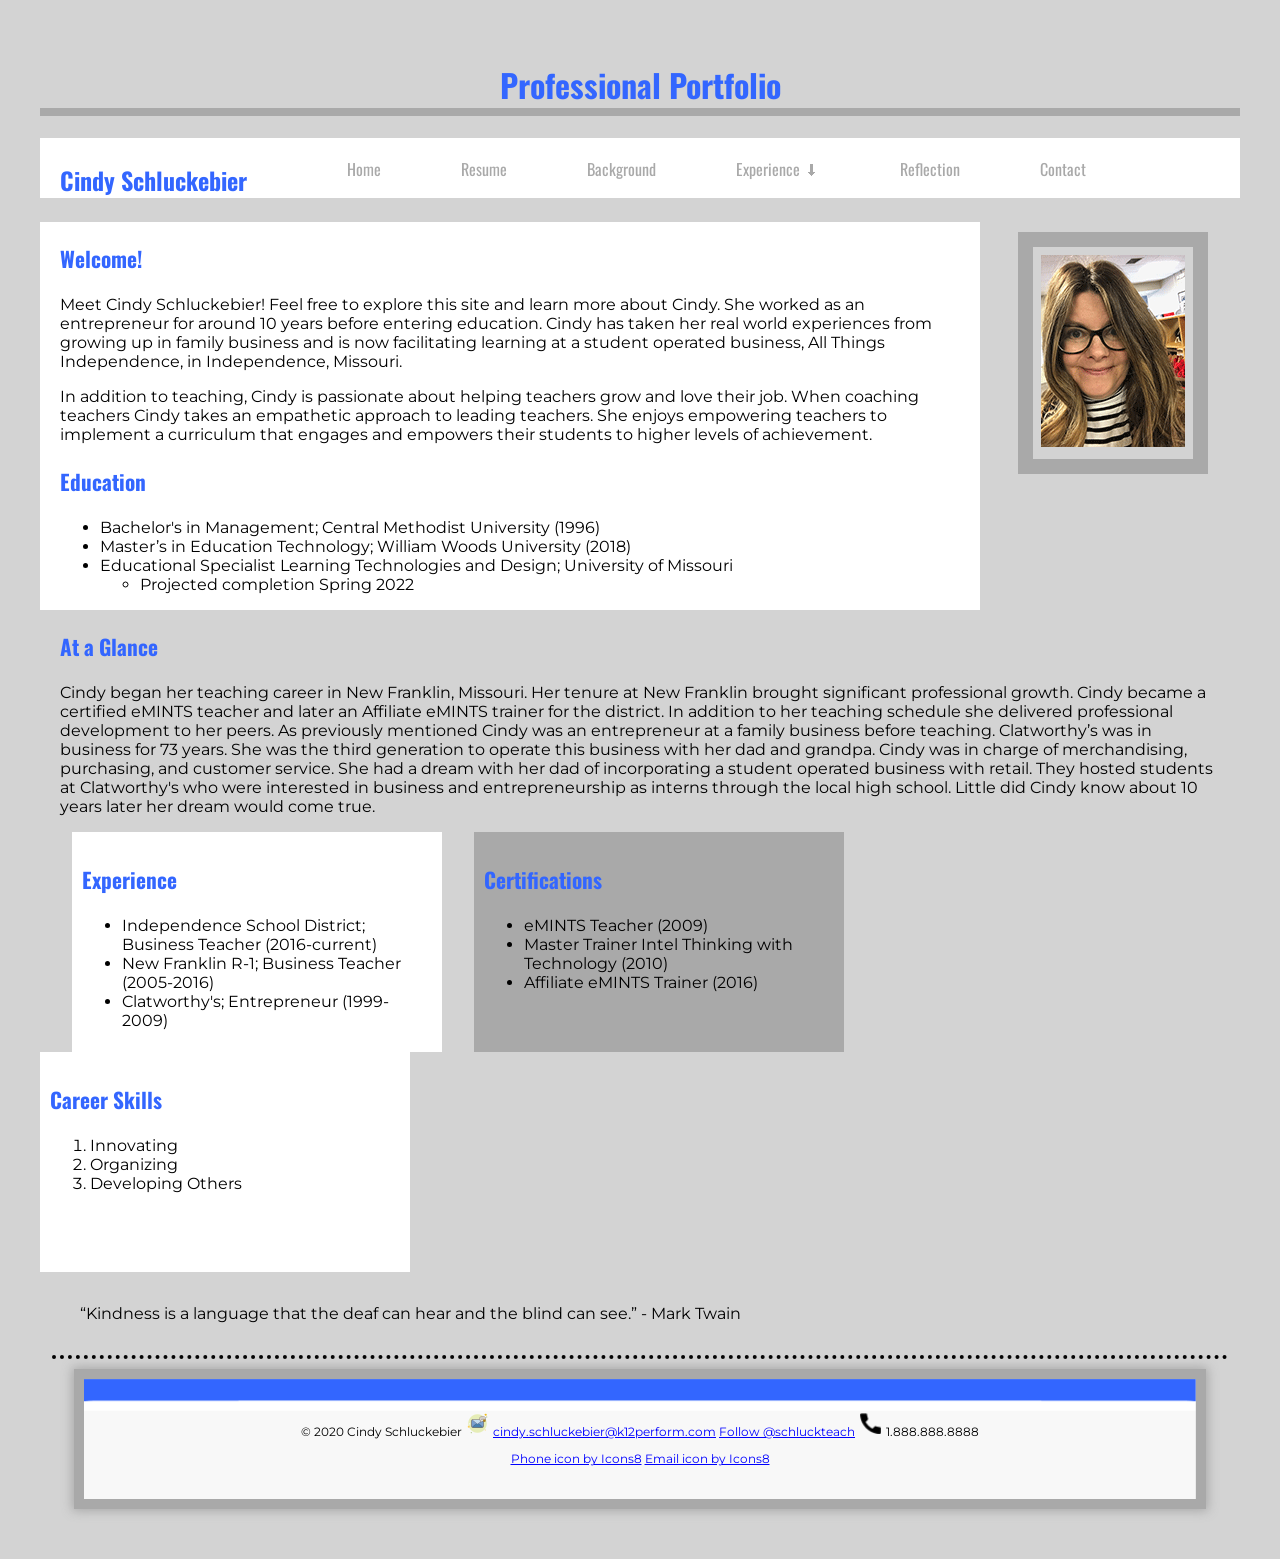
<file: islt_7310/index.html>
<!DOCTYPE html>
<html lang="en-US">
<!--
    Title: Home Page
    Use: Introduce user to myself
    Author: Cindy Schluckebier
    Developed: April 15, 2020
    Tested: May 11, 2020; Passed on Firefox and Chrome
-->
<head>
    <title>Home Page</title>
    <meta charset="utf-8">
    <meta name="viewport" content="width=device-width, initial-scale=1">
    <link rel="stylesheet" href="style.css">
    <link rel="stylesheet" href="nav.css">
    <link rel="shortcut icon" type="image/x-icon" href="favicon.ico">
    <link href="https://fonts.googleapis.com/css2?family=Oswald:wght@700&display=swap" rel="stylesheet">
    <link href="https://fonts.googleapis.com/css2?family=Montserrat&display=swap" rel="stylesheet">
    
    
</head>
<body>
    <header>
        <h1>Professional Portfolio</h1>
    </header>
    
    <nav class="nav">
    <p class="cindy">Cindy Schluckebier</p>
    <label for="toggle">&#9776;</label>
    <input type="checkbox" id="toggle"/>
    <ul id="menu">
        <li><a href="index.html">Home</a></li>
        <li><a href="resume.html">Resume</a></li>
        <li><a href="background.html">Background</a></li>
        <li><a href="experience.html">Experience &#129067;</a>
            <ul class="goals"> 
            <li><a href="experience.html#Clat">Clatworthy's</a></li>
            <li><a href="experience.html#nf">New Franklin</a></li>
            <li><a href="experience.html#ati">Independence</a></li>
            </ul>
        </li>
        <li><a href="reflection.html">Reflection</a></li>
        <li><a href="contact.html">Contact</a></li>
    </ul>
    </nav>
    
    <main>
    
    <aside id="imageschluck">                  
            <img src="images/schluckebier.jpg" alt="Cindy Schluckebier">
    </aside>
    
    <section id="welcome">                         
        <h3>Welcome!</h3>
        <p>Meet Cindy Schluckebier! Feel free to explore this site and learn more about Cindy. She worked as an entrepreneur for around 10 years before entering education. Cindy has taken her real world experiences from growing up in family business and is now facilitating learning at a student operated business, All Things Independence, in Independence, Missouri.</p> 
        <p>In addition to teaching, Cindy is passionate about helping teachers grow and love their job. When coaching teachers Cindy takes an empathetic approach to leading teachers. She enjoys empowering teachers to implement a curriculum that engages and empowers their students to higher levels of achievement.</p>
        
        <h3>Education</h3>
        <ul class="Teacher">
            <li>Bachelor's in Management; Central Methodist University (1996)</li>
            <li>Master’s in Education Technology; William Woods University (2018)</li>
            <li>Educational Specialist Learning Technologies and Design; University of Missouri
            <ul>
                <li>Projected completion Spring 2022</li>
                </ul>
            </li>
        </ul>
        </section>
        <section id="glance">  
        <h3>At a Glance</h3>
        <p>Cindy began her teaching career in New Franklin, Missouri. Her tenure at New Franklin brought significant professional growth. Cindy became a certified eMINTS teacher and later an Affiliate eMINTS trainer for the district. In addition to her teaching schedule she delivered professional development to her peers. As previously mentioned Cindy was an entrepreneur at a family business before teaching. Clatworthy’s was in business for 73 years. She was the third generation to operate this business with her dad and grandpa. Cindy was in charge of merchandising, purchasing, and customer service. She had a dream with her dad of incorporating a student operated business with retail. They hosted students at Clatworthy's who were interested in business and entrepreneurship as interns through the local high school. Little did Cindy know about 10 years later her dream would come true.</p>
        </section>
        <aside id="column1">
        <h3>Experience</h3>
        <ul class="Teacher">
            <li>Independence School District; Business Teacher (2016-current)</li>
            <li>New Franklin R-1; Business Teacher (2005-2016)</li>
            <li>Clatworthy's; Entrepreneur (1999-2009)</li>
        </ul>
            </aside>
        <aside id="Certs">
        <h3>Certifications</h3>
        <ul class="Teacher">
            <li>eMINTS Teacher (2009)</li>
            <li>Master Trainer Intel Thinking with Technology (2010)</li>
            <li>Affiliate eMINTS Trainer (2016)</li>  
        </ul>
            </aside>
        <aside id="column3">
        <h3>Career Skills</h3>
        <ol class="Teacher">
            <li>Innovating</li>
            <li>Organizing</li>
            <li>Developing Others</li>
        </ol>
            </aside>
        
        
      <blockquote> &ldquo;Kindness is a language that the deaf can hear and the blind can see.&rdquo; - Mark Twain
        </blockquote>
    </main>
   <footer>
        <section class="box">
        <p>
        &copy; 2020 Cindy Schluckebier
   
        <img src="images/email.png" alt="email" class="email">
        <img src="images/email.png" alt="email" class="emailbig">
        <a href="mailto:cindy.schluckebier@k12perform.com">cindy.schluckebier@k12perform.com</a>
    
        <a href="https://twitter.com/schluckteach?ref_src=twsrc%5Etfw" class="twitter-follow-button" data-show-count="false">Follow @schluckteach</a><script async src="https://platform.twitter.com/widgets.js">
        </script>
            
        <img src="images/phone.png" alt="phone" class="phone">
        <img src="images/phone.png" alt="phone" class="phonebig">
        1.888.888.8888
            </p>

        <p><a href="https://icons8.com/icon/5402/phone">Phone icon by Icons8</a>
        <a href="https://icons8.com/icon/43999/email">Email icon by Icons8</a></p>
        </section>
    </footer>
</body>


</html>
</file>
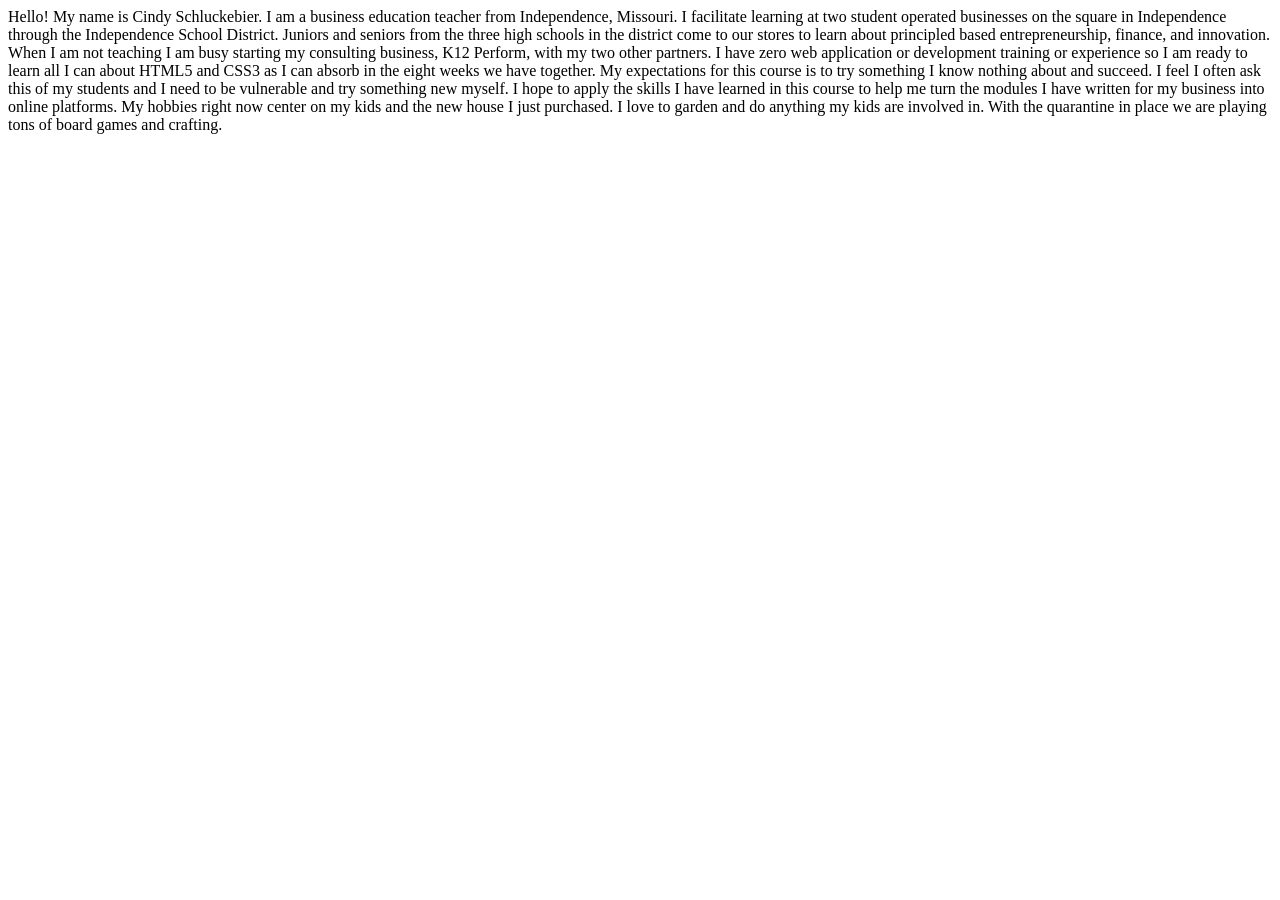
<file: intoHTML_Schluckebier.html>
<!DOCTYPE html>
<html lang="en-US">
<head>
    <meta charset="utf-8">
    <title>Welcome to Cindy Schluckebier's Website</title>
</head>
<body>
Hello! My name is Cindy Schluckebier. I am a business education teacher from Independence, Missouri. I facilitate learning at two student operated businesses on the square in Independence through the Independence School District. Juniors and seniors from the three high schools in the district come to our stores to learn about principled based entrepreneurship, finance, and innovation.  When I am not teaching I am busy starting my consulting business, K12 Perform, with my two other partners. I have zero web application or development training or experience so I am ready to learn all I can about HTML5 and CSS3 as I can absorb in the eight weeks we have together. My expectations for this course is to try something I know nothing about and succeed. I feel I often ask this of my students and I need to be vulnerable and try something new myself.  I hope to apply the skills I have learned in this course to help me turn the modules I have written for my business into online platforms. My hobbies right now center on my kids and the new house I just purchased. I love to garden and do anything my kids are involved in.  With the quarantine in place we are playing tons of board games and crafting.
</body>
</html>
</file>
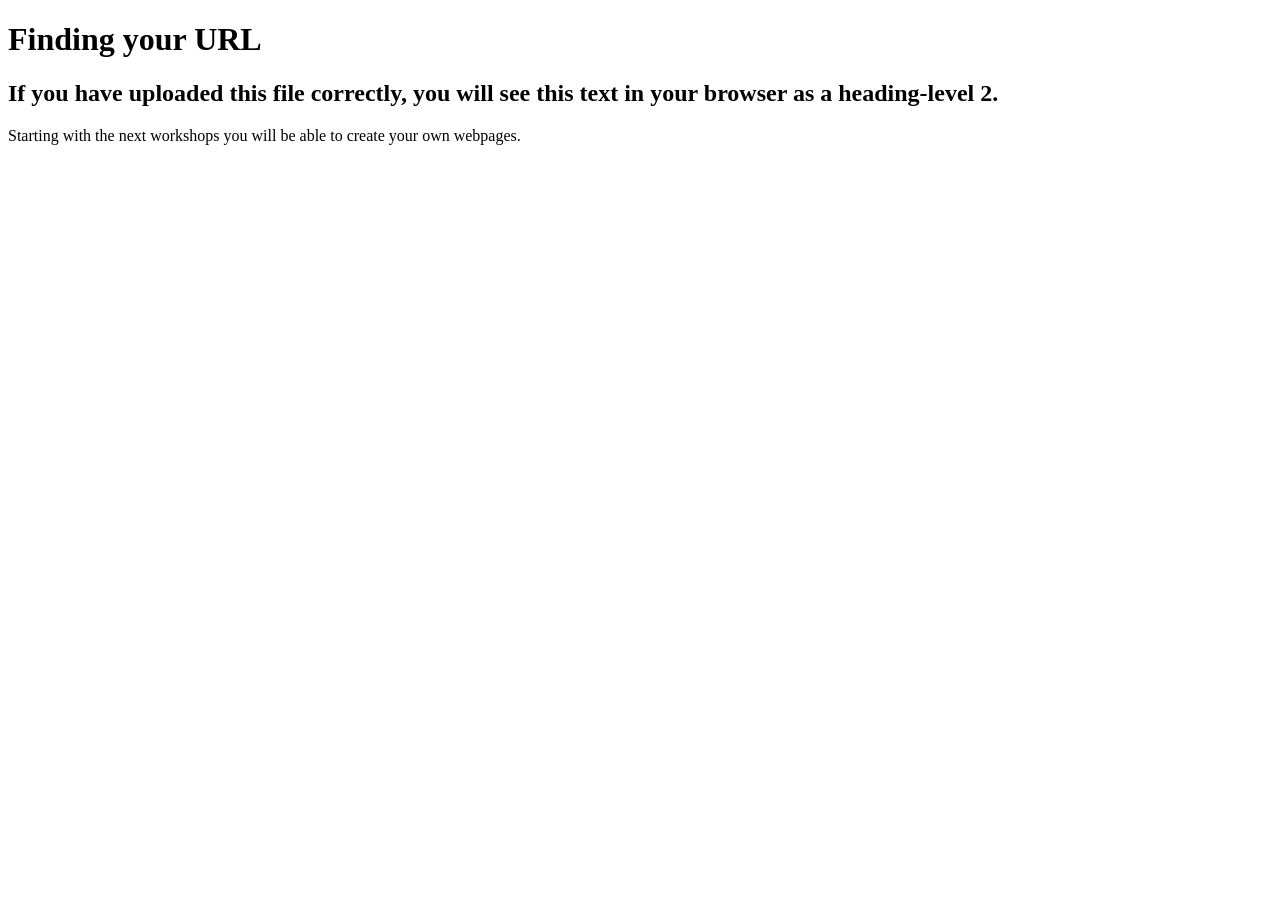
<file: test.html>
<!DOCTYPE html>
<html>
    
    <head>
        <meta charset="utf-8">
       <title>Finding Your URL</title>
        <meta name="description" content="Finding your URL in GitHub">
    </head>
    <body>
        
        <h1>Finding your URL</h1>
        <h2>If you have uploaded this file correctly, you will see this text in your browser as a heading-level 2.</h2>
        
        <p>
            Starting with the next workshops you will be able to create your own webpages.
        </p>
        
    
    </body>
</html>
</file>
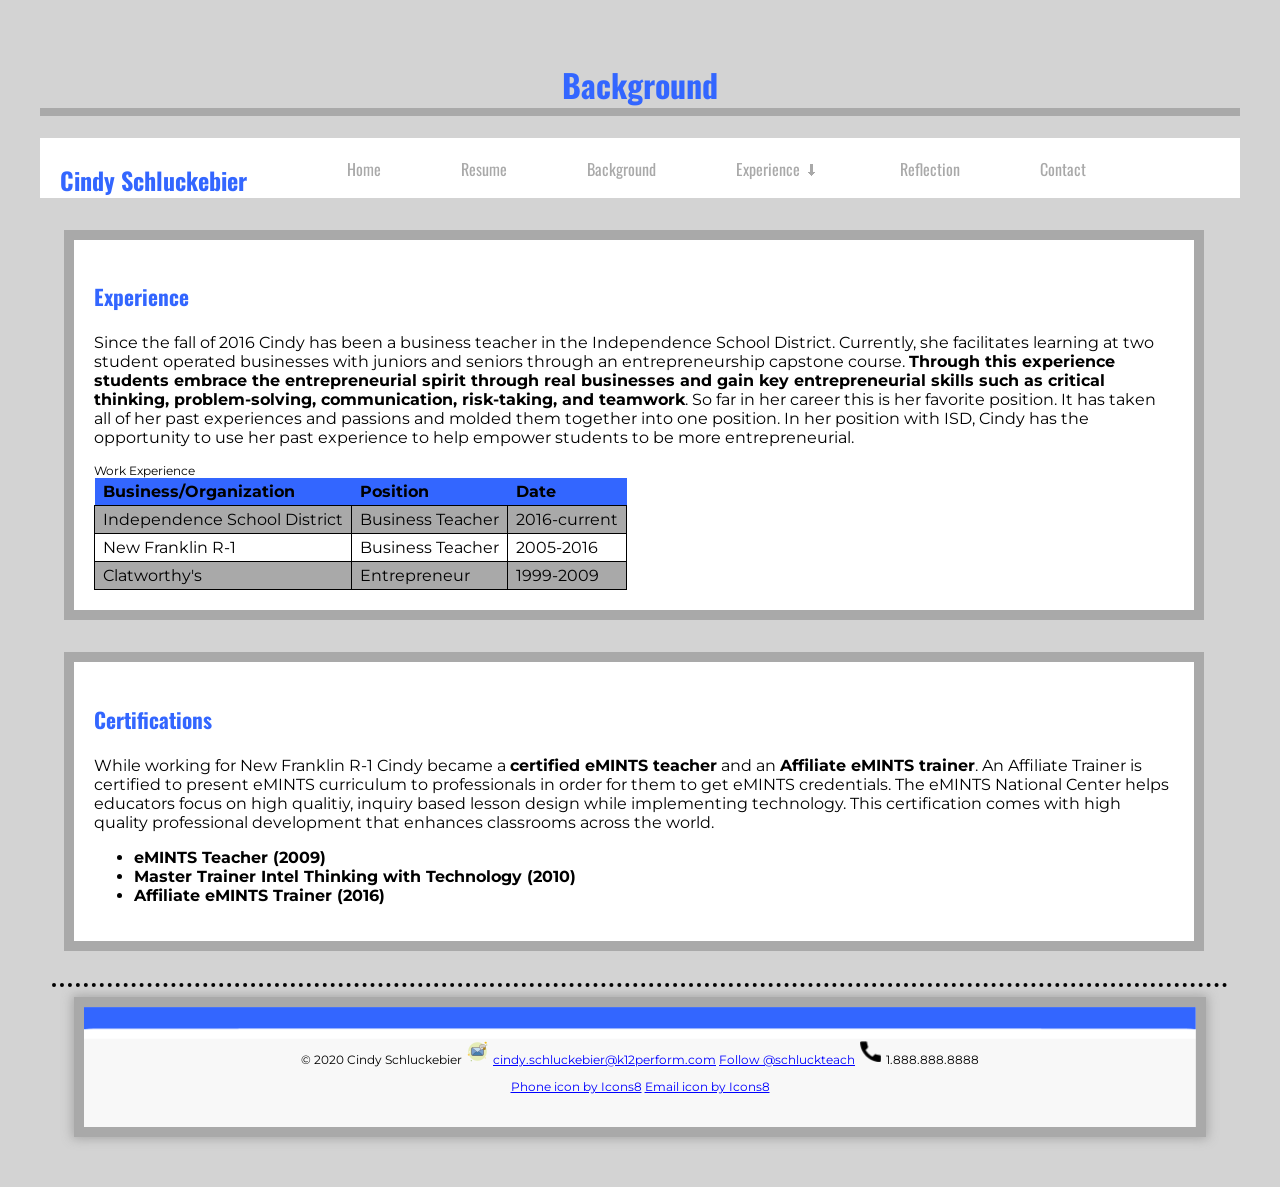
<file: islt_7310/background.html>
<!DOCTYPE html>
<html lang="en-US">
 <!--
    Title: Background Page
    Use: Explain background and experience to user
    Author: Cindy Schluckebier
    Developed: April 15, 2020
    Tested: May 11, 2020; Passed on Firefox and Chrome
-->  
<head>
    <title>Background</title>
    <meta charset="utf-8">
    <meta name="viewport" content="width=device-width, initial-scale=1">
    <link rel="stylesheet" href="style.css">
    <link rel="stylesheet" href="nav.css">
    <link rel="shortcut icon" type="image/x-icon" href="favicon.ico">
    <link href="https://fonts.googleapis.com/css2?family=Oswald:wght@700&display=swap" rel="stylesheet">
    <link href="https://fonts.googleapis.com/css2?family=Montserrat&display=swap" rel="stylesheet">
     
</head>
<body>
    <header>
    <h1>Background</h1>
    </header>
   <nav class="nav">
    <p class="cindy">Cindy Schluckebier</p>
    <label for="toggle">&#9776;</label>
    <input type="checkbox" id="toggle"/>
    <ul id="menu">
        <li><a href="index.html">Home</a></li>
        <li><a href="resume.html">Resume</a></li>
        <li><a href="background.html">Background</a></li>
        <li><a href="experience.html">Experience &#129067;</a>
            <ul class="goals"> 
            <li><a href="experience.html#Clat">Clatworthy's</a></li>
            <li><a href="experience.html#nf">New Franklin</a></li>
            <li><a href="experience.html#ati">Independence</a></li>
            </ul>
        </li>
        <li><a href="reflection.html">Reflection</a></li>
        <li><a href="contact.html">Contact</a></li>
    </ul>
    </nav>
    <main>
    <div ID="Experience">
    <h3>Experience</h3>
    <p>Since the fall of 2016 Cindy has been a business teacher in the Independence School District. Currently, she facilitates learning at two student operated businesses with juniors and seniors through an entrepreneurship capstone course. <strong>Through this experience students embrace the entrepreneurial spirit through real businesses and gain key entrepreneurial skills such as critical thinking, problem-solving, communication, risk-taking, and teamwork</strong>. So far in her career this is her favorite position. It has taken all of her past experiences and passions and molded them together into one position. In her position with ISD, Cindy has the opportunity to use her past experience to help empower students to be more entrepreneurial.</p>
    
    <div id=mobileTable>    
    <table>
        <caption> Work Experience</caption>
        <thead>
        <tr>
            <th id="hdr_Business" scope="col">Business/Organization</th>
            <th id="hdr_Position" scope="col">Position</th>
            <th id="hdr_Date" scope="col">Date</th>
        </tr>
        </thead>
        <tbody>
        <tr>
        <td headers="hdr_Business">Independence School District</td>
        <td headers="hdr_Position">Business Teacher</td>
        <td headers="hdr_Date">2016-current</td>
        </tr>
        
        <tr>
        <td headers="hdr_Business">New Franklin R-1 </td>
        <td headers="hdr_Position">Business Teacher</td>
        <td headers="hdr_Date">2005-2016</td>
        </tr>
        
        <tr>
        <td headers="hdr_Business">Clatworthy's</td>
        <td headers="hdr_Position">Entrepreneur</td>
        <td headers="hdr_Date">1999-2009</td>
        </tr>
        </tbody>
        
   </table>
    </div>
    </div>
    <div ID="Certifications">
    <h3>Certifications</h3>
    <p>While working for New Franklin R-1 Cindy became a <strong>certified eMINTS teacher</strong> and an <strong>Affiliate eMINTS trainer</strong>. An Affiliate Trainer is certified to present eMINTS curriculum to professionals in order for them to get eMINTS credentials. The eMINTS National Center helps educators focus on high qualitiy, inquiry based lesson design while implementing technology. This certification comes with high quality professional development that enhances classrooms across the world.</p>
    <ul class="eMINTS">
        <li style="font-weight: bold;">eMINTS Teacher (2009)</li>
        <li style="font-weight: bold;">Master Trainer Intel Thinking with Technology (2010)</li>
        <li style="font-weight: bold;">Affiliate eMINTS Trainer (2016)</li>  
    </ul>
    </div>
    </main>
 <footer>
        <section class="box">
        <p>
        &copy; 2020 Cindy Schluckebier
   
        <img src="images/email.png" alt="email" class="email">
        <img src="images/email.png" alt="email" class="emailbig">
        <a href="mailto:cindy.schluckebier@k12perform.com">cindy.schluckebier@k12perform.com</a>
        
        <a href="https://twitter.com/schluckteach?ref_src=twsrc%5Etfw" class="twitter-follow-button" data-show-count="false">Follow @schluckteach</a><script async src="https://platform.twitter.com/widgets.js">
        </script>
            
        <img src="images/phone.png" alt="phone" class="phone">
        <img src="images/phone.png" alt="phone" class="phonebig">
        1.888.888.8888
            </p>

        <p><a href="https://icons8.com/icon/5402/phone">Phone icon by Icons8</a>
        <a href="https://icons8.com/icon/43999/email">Email icon by Icons8</a></p>
        </section>
    </footer>
</body>

</html>
</file>
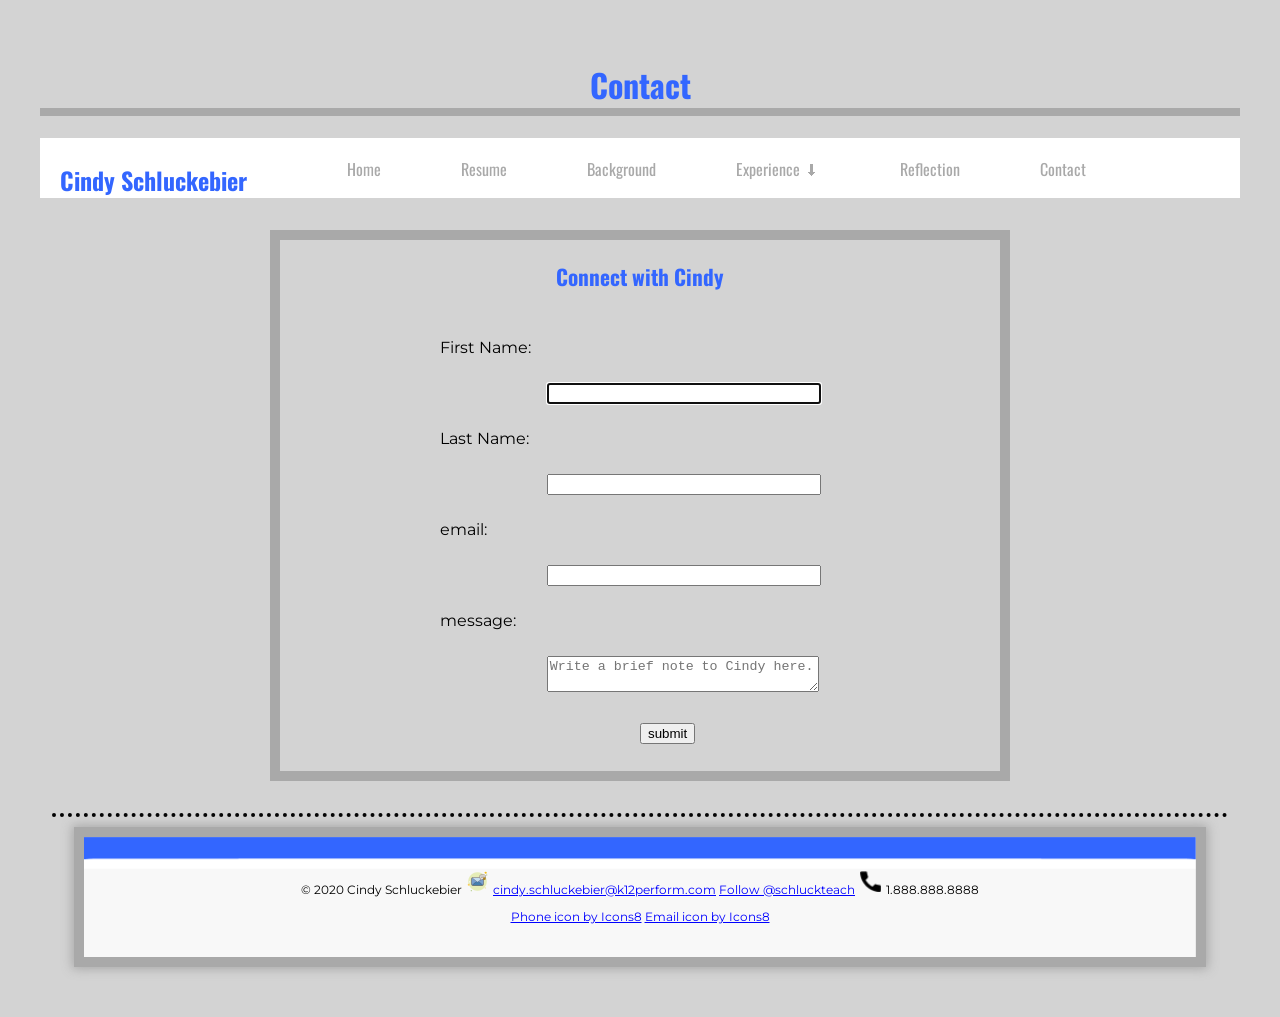
<file: islt_7310/contact.html>
<!DOCTYPE html>
<html lang="en-US">
<!--
    Title: Home Page
    Use: Introduce user to myself
    Author: Cindy Schluckebier
    Developed: April 15, 2020
    Tested: May 11, 2020; Passed on Firefox and Chrome
-->
<head>
    <title>Contact Page</title>
    <meta charset="utf-8">
    <meta name="viewport" content="width=device-width, initial-scale=1">
    <link rel="stylesheet" href="style.css">
    <link rel="stylesheet" href="nav.css">
    <link rel="shortcut icon" type="image/x-icon" href="favicon.ico">
    <link href="https://fonts.googleapis.com/css2?family=Oswald:wght@700&display=swap" rel="stylesheet">
    <link href="https://fonts.googleapis.com/css2?family=Montserrat&display=swap" rel="stylesheet">
    

    <style>
        h3 {text-align: center;}
    </style>

</head>
<body>
    <header>
        <h1>Contact</h1>
    </header>
    
   <nav class="nav">
    <p class="cindy">Cindy Schluckebier</p>
    <label for="toggle">&#9776;</label>
    <input type="checkbox" id="toggle"/>
    <ul id="menu">
        <li><a href="index.html">Home</a></li>
        <li><a href="resume.html">Resume</a></li>
        <li><a href="background.html">Background</a></li>
        <li><a href="experience.html">Experience &#129067;</a>
            <ul class="goals"> 
            <li><a href="experience.html#Clat">Clatworthy's</a></li>
            <li><a href="experience.html#nf">New Franklin</a></li>
            <li><a href="experience.html#ati">Independence</a></li>
            </ul>
        </li>
        <li><a href="reflection.html">Reflection</a></li>
        <li><a href="contact.html">Contact</a></li>
    </ul>
    </nav>
    
    <main id="connect">
    <h3>Connect with Cindy</h3>
    <form action="mailto:cindy.schluckebier@k12perform.com?Subject=Professional%20Website%20Contact" method="post" enctype="text/plain">
    <div>
    <label for="FirstName" class="form">First Name:</label> 
    <input type="text" id="FirstName" autofocus required>
    </div>
    <div>
    <label for="LastName" class="form">Last Name:</label>
    <input type="text" id="LastName" required>
    </div>
    <div>  
    <label for="email" class="form">email:</label>
    <input type="email" id="email" required>
    </div> 
    <div>
    <label for="message" class="form">message:</label>
        <textarea id="message" placeholder="Write a brief note to Cindy here." required></textarea>
    </div>
    <div>
    <button type="submit">submit</button>
    </div>
    </form>
    
     </main>
   <footer>
        <section class="box">
        <p>
        &copy; 2020 Cindy Schluckebier
   
        <img src="images/email.png" alt="email" class="email">
        <img src="images/email.png" alt="email" class="emailbig">
        <a href="mailto:cindy.schluckebier@k12perform.com">cindy.schluckebier@k12perform.com</a>
    
        <a href="https://twitter.com/schluckteach?ref_src=twsrc%5Etfw" class="twitter-follow-button" data-show-count="false">Follow @schluckteach</a><script async src="https://platform.twitter.com/widgets.js">
        </script>
            
        <img src="images/phone.png" alt="phone" class="phone">
        <img src="images/phone.png" alt="phone" class="phonebig">
        1.888.888.8888
            </p>

        <p><a href="https://icons8.com/icon/5402/phone">Phone icon by Icons8</a>
        <a href="https://icons8.com/icon/43999/email">Email icon by Icons8</a></p>
        </section>
    </footer>
</body>


</html>
</file>
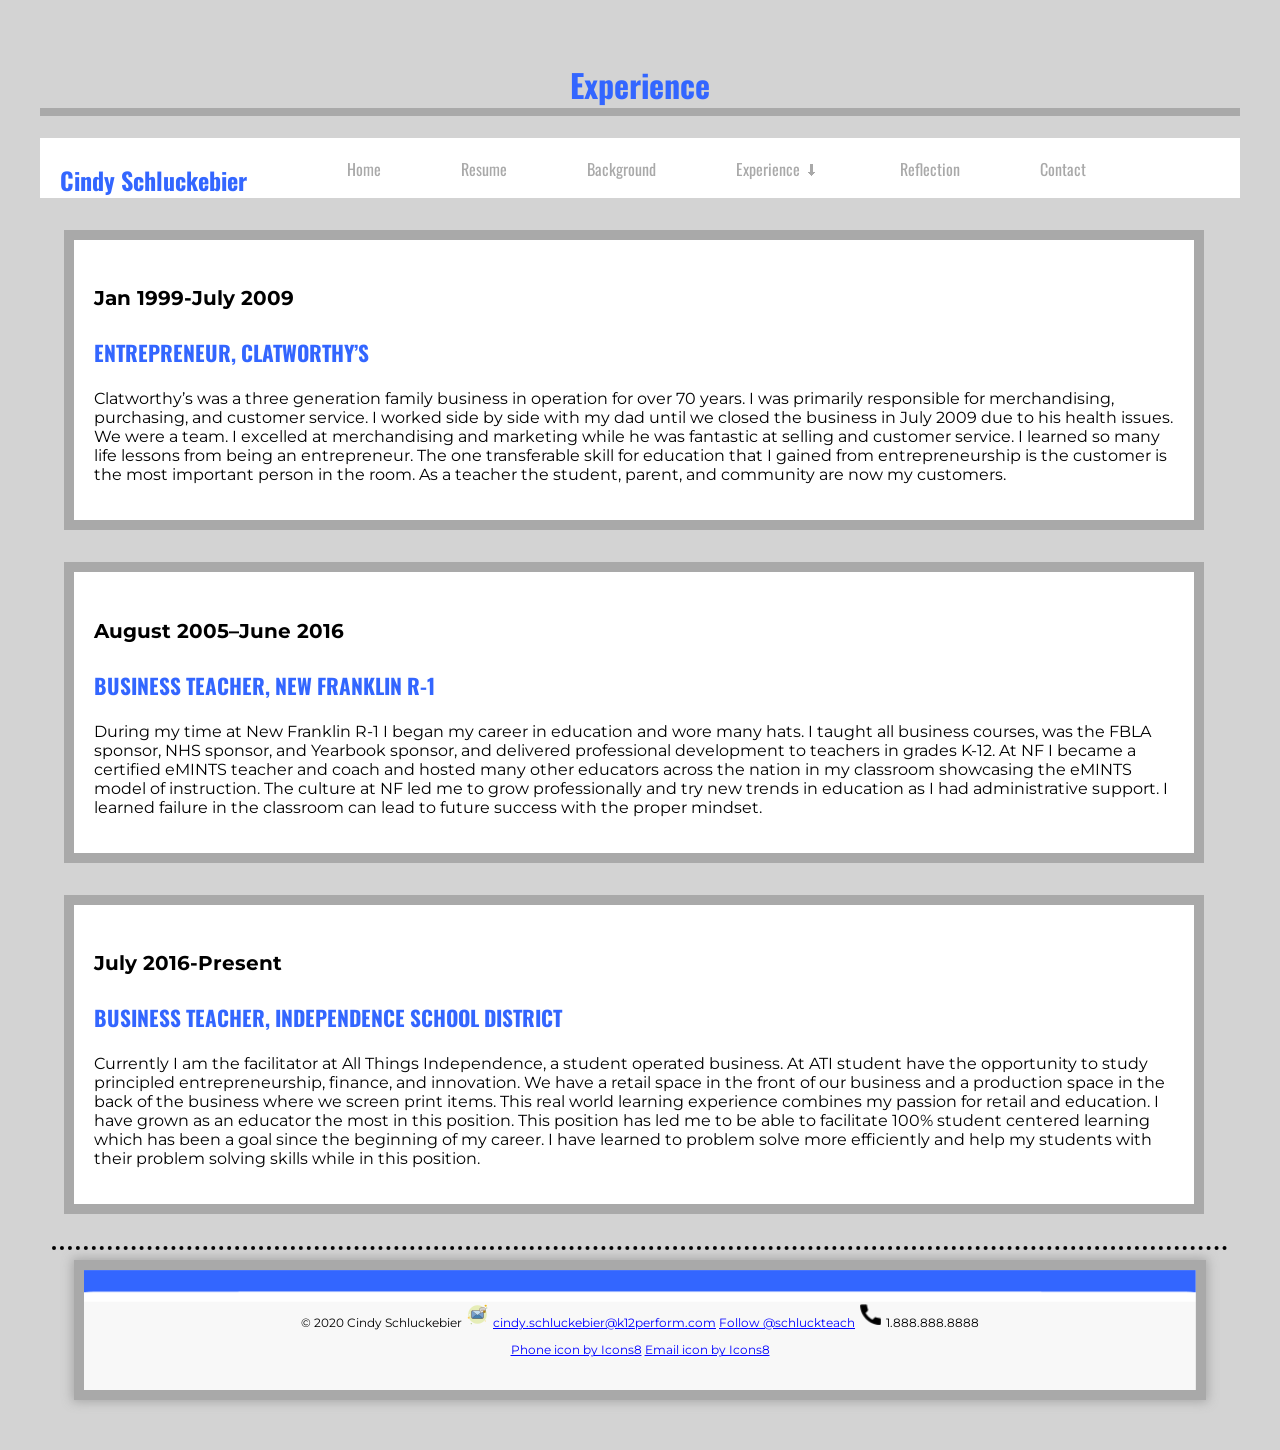
<file: islt_7310/experience.html>
<!DOCTYPE html>
<html lang="en-US">
<!--
    Title: Experience Page
    Use: Details of Experience in three most recent jobs
    Author: Cindy Schluckebier
    Developed: April 30, 2020
    Tested: May 11, 2020; Passed on Firefox and Chrome
-->
<head>
    <title>Experience Page</title>
    <meta charset="utf-8">
    <meta name="viewport" content="width=device-width, initial-scale=1">
    <link rel="stylesheet" href="style.css">
    <link rel="stylesheet" href="nav.css">
    <link rel="shortcut icon" type="image/x-icon" href="favicon.ico">
    <link href="https://fonts.googleapis.com/css2?family=Oswald:wght@700&display=swap" rel="stylesheet">
    <link href="https://fonts.googleapis.com/css2?family=Montserrat&display=swap" rel="stylesheet">
     
</head>
<body>
    <header>
        <h1>Experience</h1>
    </header>
    
   <nav class="nav">
    <p class="cindy">Cindy Schluckebier</p>
    <label for="toggle">&#9776;</label>
    <input type="checkbox" id="toggle"/>
    <ul id="menu">
        <li><a href="index.html">Home</a></li>
        <li><a href="resume.html">Resume</a></li>
        <li><a href="background.html">Background</a></li>
        <li><a href="experience.html">Experience &#129067;</a>
            <ul class="goals"> 
            <li><a href="experience.html#Clat">Clatworthy's</a></li>
            <li><a href="experience.html#nf">New Franklin</a></li>
            <li><a href="experience.html#ati">Independence</a></li>
            </ul>
        </li>
        <li><a href="reflection.html">Reflection</a></li>
        <li><a href="contact.html">Contact</a></li>
    </ul>
    </nav>
    <main>
    <section id="Clat">
    <h4>Jan 1999-July 2009</h4>
    <h3>ENTREPRENEUR, CLATWORTHY’S</h3>
    <p>Clatworthy’s was a three generation family business in operation for over 70 years.
        I was primarily responsible for merchandising, purchasing, and customer service. I worked side by side with my dad until we closed the business in July 2009 due to his health issues. We were a team. I excelled at merchandising and marketing while he was fantastic at selling and customer service. I learned so many life lessons from being an entrepreneur. The one transferable skill for education that I gained from entrepreneurship is the customer is the most important person in the room. As a teacher the student, parent, and community are now my customers.
        </p></section>
        
    <section id="nf">
        <h4>August 2005–June 2016</h4>
        <h3>BUSINESS TEACHER, NEW FRANKLIN R-1</h3>
        <p>During my time at New Franklin R-1 I began my career in education and wore many hats. I taught all business courses, was the FBLA sponsor, NHS sponsor, and Yearbook sponsor, and delivered professional development to teachers in grades K-12. At NF I became a certified eMINTS teacher and coach and hosted many other educators across the nation in my classroom showcasing the eMINTS model of instruction. The culture at NF led me to grow professionally and try new trends in education as I had administrative support. I learned failure in the classroom can lead to future success with the proper mindset. </p>
        </section>
        
    <section id="ati">
        <h4>July 2016-Present</h4>
        <h3>BUSINESS TEACHER, INDEPENDENCE SCHOOL DISTRICT</h3>
        <p>Currently I am the facilitator at All Things Independence, a student operated business. At ATI student have the opportunity to study principled entrepreneurship, finance, and innovation. We have a retail space in the front of our business and a production space in the back of the business where we screen print items. This real world learning experience combines my passion for retail and education. I have grown as an educator the most in this position. This position has led me to be able to facilitate 100% student centered learning which has been a goal since the beginning of my career. I have learned to problem solve more efficiently and help my students with their problem solving skills while in this position.  </p>
        </section>
    
    </main>
    
    <footer>
        <section class="box">
        <p>
        &copy; 2020 Cindy Schluckebier
   
        <img src="images/email.png" alt="email" class="email">
        <img src="images/email.png" alt="email" class="emailbig">
        <a href="mailto:cindy.schluckebier@k12perform.com">cindy.schluckebier@k12perform.com</a>
    
        <a href="https://twitter.com/schluckteach?ref_src=twsrc%5Etfw" class="twitter-follow-button" data-show-count="false">Follow @schluckteach</a><script async src="https://platform.twitter.com/widgets.js">
        </script>
            
        <img src="images/phone.png" alt="phone" class="phone">
        <img src="images/phone.png" alt="phone" class="phonebig">
        1.888.888.8888
            </p>

        <p><a href="https://icons8.com/icon/5402/phone">Phone icon by Icons8</a>
        <a href="https://icons8.com/icon/43999/email">Email icon by Icons8</a></p>
        </section>
    </footer>
</body>


</html>
</file>
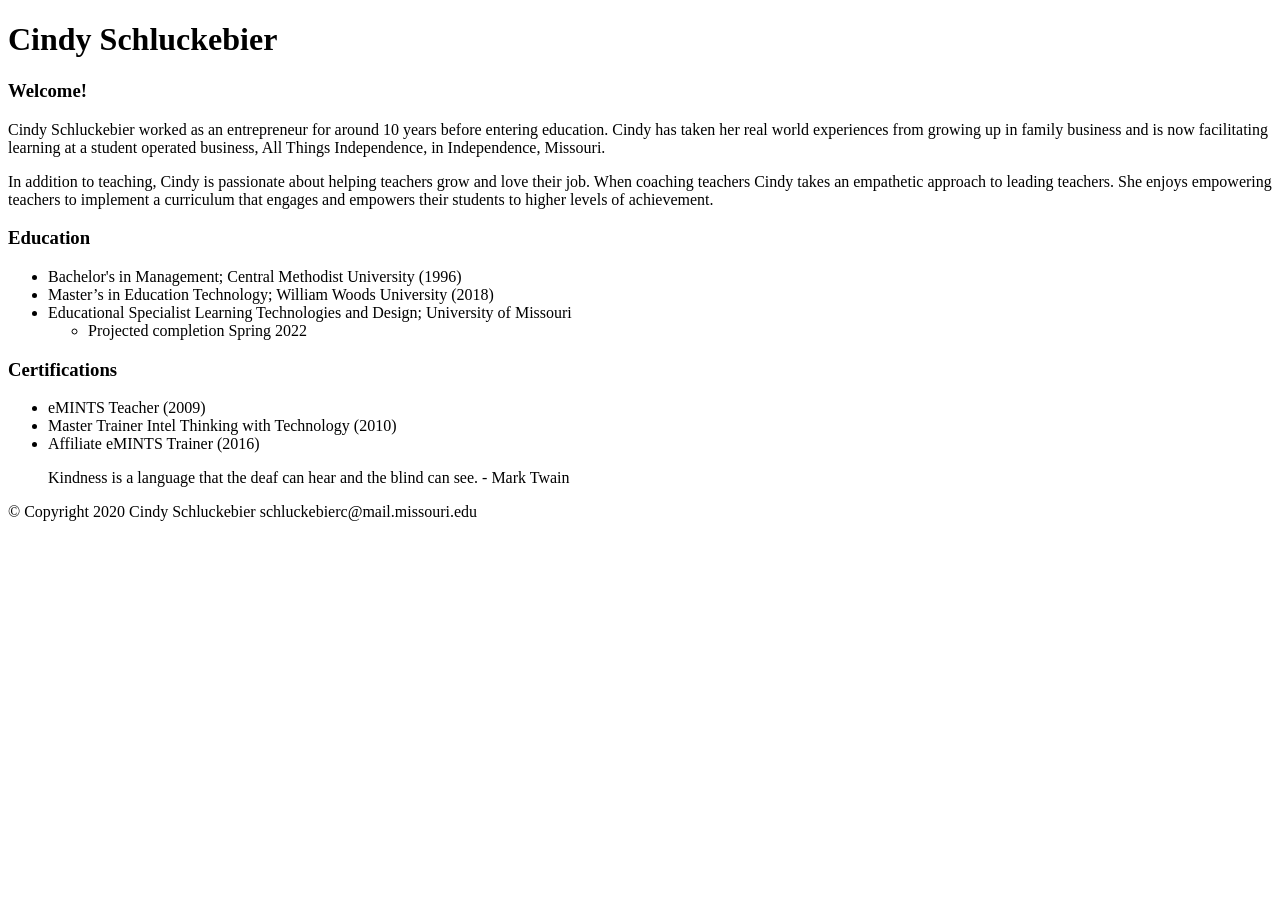
<file: islt_7310/homepage_schluckebier.html>
<!DOCTYPE html>
<html lang="en-US">
<head>
    <title>Home Page</title>
    <meta charset="utf-8">
</head>
<body>
    <header>
        <h1>Cindy Schluckebier</h1>
    </header>
    <main>  
        <h3>Welcome!</h3>
        <p>Cindy Schluckebier worked as an entrepreneur for around 10 years before entering education. Cindy has taken her real world experiences from growing up in family business and is now facilitating learning at a student operated business, All Things Independence, in Independence, Missouri.</p> 
        <p>In addition to teaching, Cindy is passionate about helping teachers grow and love their job. When coaching teachers Cindy takes an empathetic approach to leading teachers. She enjoys empowering teachers to implement a curriculum that engages and empowers their students to higher levels of achievement.</p>
        
        <h3>Education</h3>
        <ul>
            <li>Bachelor's in Management; Central Methodist University (1996)</li>
            <li>Master’s in Education Technology; William Woods University (2018)</li>
            <li>Educational Specialist Learning Technologies and Design; University of Missouri
            <ul>
                <li>Projected completion Spring 2022</li>
                </ul>
            </li>
        </ul>
        <h3>Certifications</h3>
        <ul>
            <li>eMINTS Teacher (2009)</li>
            <li>Master Trainer Intel Thinking with Technology (2010)</li>
            <li>Affiliate eMINTS Trainer (2016)</li>  
        </ul>
        <blockquote>Kindness is a language that the deaf can hear and the blind can see. - Mark Twain</blockquote>
    
    </main>
    <footer>
        <p>&copy; Copyright 2020 Cindy Schluckebier schluckebierc@mail.missouri.edu</p>
    </footer>
</body>
</html>
</file>
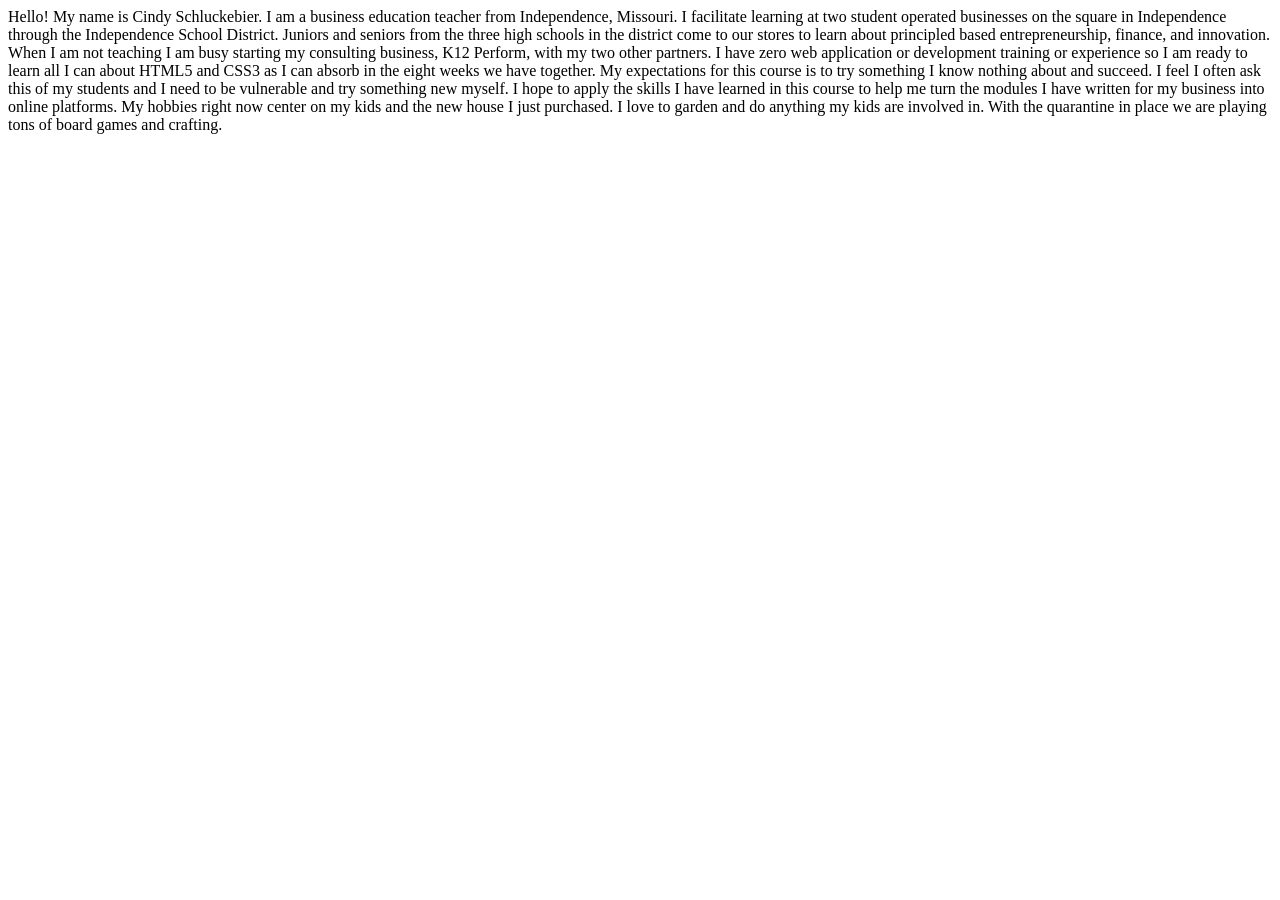
<file: islt_7310/introHTML_Schluckebier.html>
<!DOCTYPEhtml>
<html lang="en-US">
<head>
    <meta charset="utf-8">
    <title>Welcome to Cindy Schluckebier's Website</title>
</head>
<body>
Hello! My name is Cindy Schluckebier. I am a business education teacher from Independence, Missouri. I facilitate learning at two student operated businesses on the square in Independence through the Independence School District. Juniors and seniors from the three high schools in the district come to our stores to learn about principled based entrepreneurship, finance, and innovation.  When I am not teaching I am busy starting my consulting business, K12 Perform, with my two other partners. I have zero web application or development training or experience so I am ready to learn all I can about HTML5 and CSS3 as I can absorb in the eight weeks we have together. My expectations for this course is to try something I know nothing about and succeed. I feel I often ask this of my students and I need to be vulnerable and try something new myself.  I hope to apply the skills I have learned in this course to help me turn the modules I have written for my business into online platforms. My hobbies right now center on my kids and the new house I just purchased. I love to garden and do anything my kids are involved in.  With the quarantine in place we are playing tons of board games and crafting.
</body>
</html>
</file>
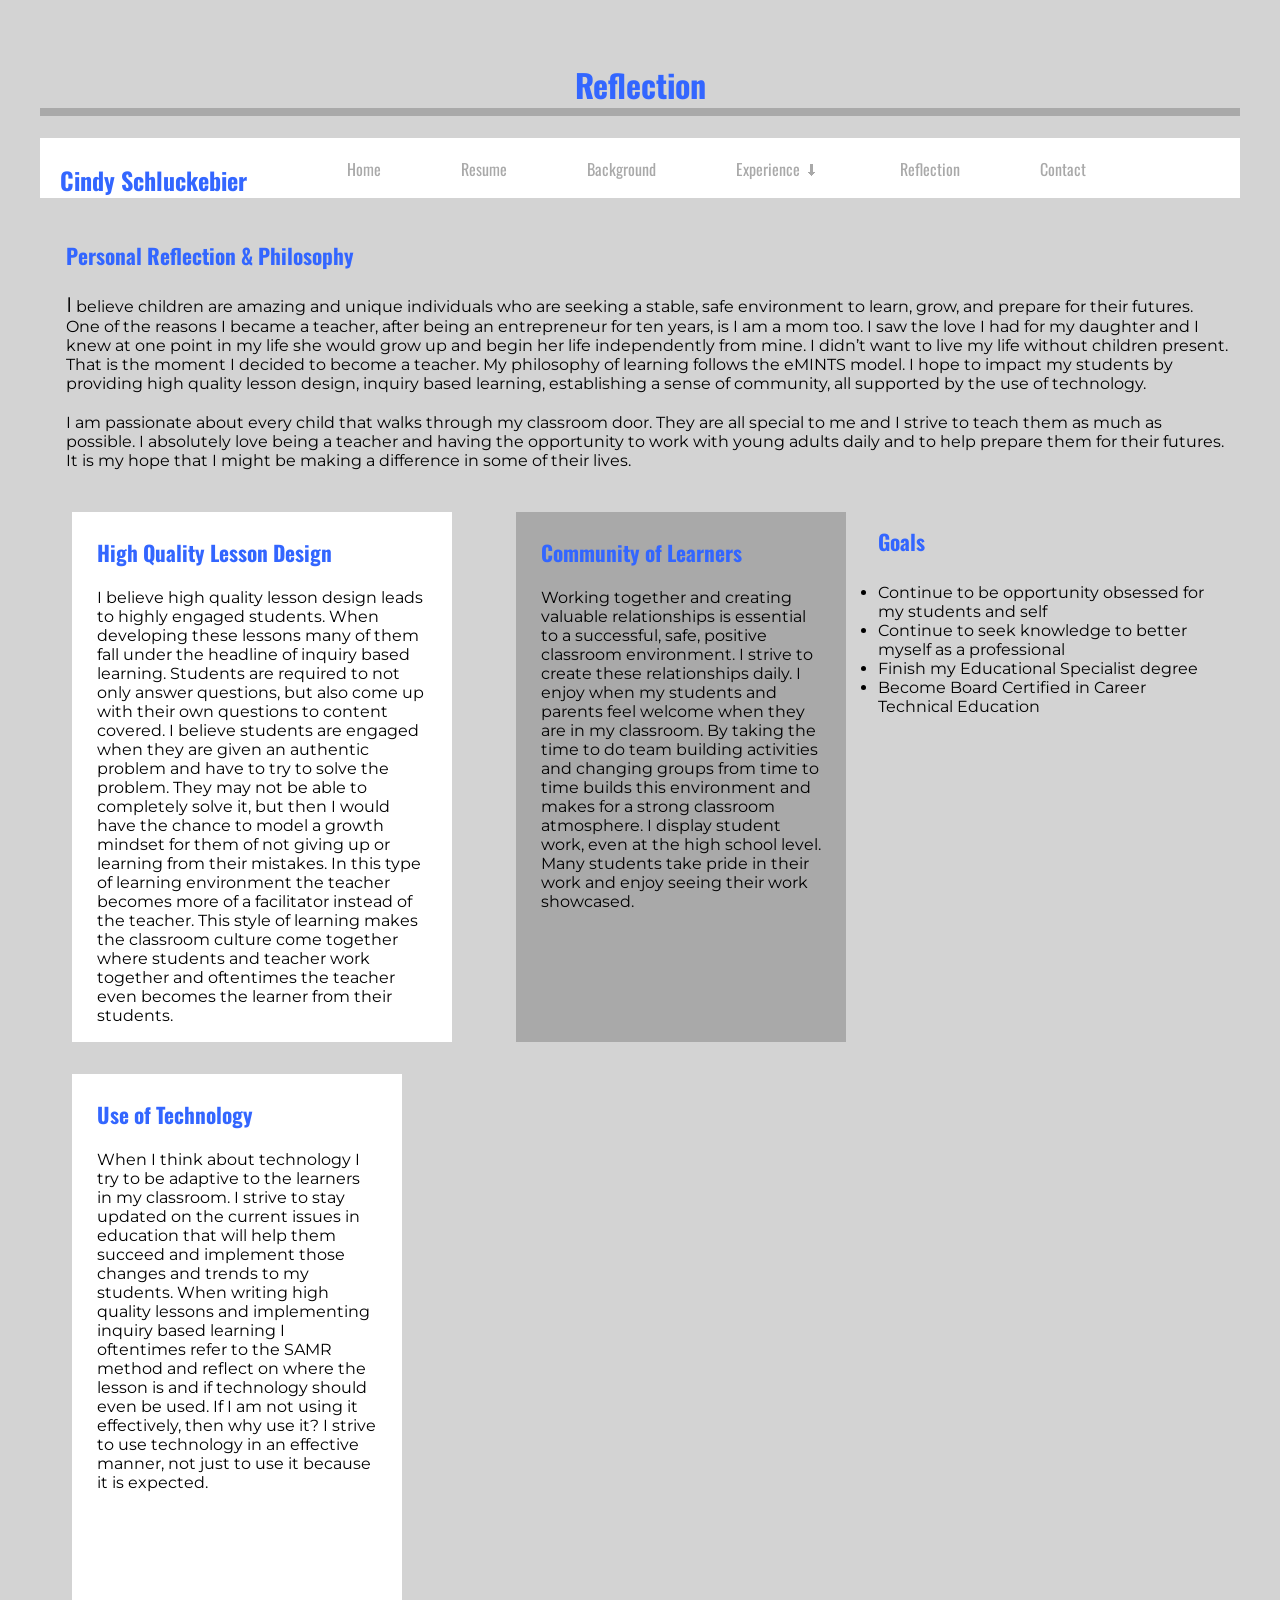
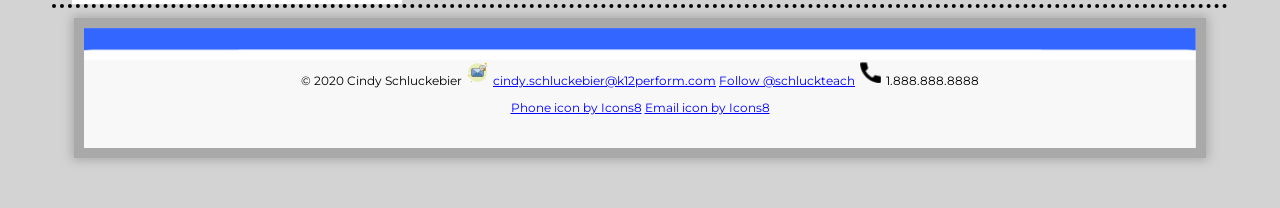
<file: islt_7310/reflection.html>
<!DOCTYPE html>
<html lang="en-US">
<!--
    Title: Reflection Page
    Use: Educational Philosophy, Reflection and Goals
    Author: Cindy Schluckebier
    Developed: April 17, 2020
    Tested: May 11, 2020; Passed on Firefox and Chrome
-->
<head>
    <meta charset="utf-8">
    <title>Reflection</title>
    <meta name="viewport" content="width=device-width, initial-scale=1">
    <link rel="stylesheet" href="style.css">
     <link rel="stylesheet" href="nav.css">
    <link rel="shortcut icon" type="image/x-icon" href="favicon.ico">
    <link href="https://fonts.googleapis.com/css2?family=Oswald:wght@700&display=swap" rel="stylesheet">
    <link href="https://fonts.googleapis.com/css2?family=Montserrat&display=swap" rel="stylesheet">
    

    <style>
        h3
        {
        margin: 0;
        padding: 10px;   
        }
        main p 
        {
        margin: 0;
        padding: 10px;
        }
    </style>
</head>

<body>
  <header>
        <h1>Reflection</h1>
    </header>
<nav class="nav">
    <p class="cindy">Cindy Schluckebier</p>
    <label for="toggle">&#9776;</label>
    <input type="checkbox" id="toggle"/>
    <ul id="menu">
        <li><a href="index.html">Home</a></li>
        <li><a href="resume.html">Resume</a></li>
        <li><a href="background.html">Background</a></li>
        <li><a href="experience.html">Experience &#129067;</a>
            <ul class="goals"> 
            <li><a href="experience.html#Clat">Clatworthy's</a></li>
            <li><a href="experience.html#nf">New Franklin</a></li>
            <li><a href="experience.html#ati">Independence</a></li>
            </ul>
        </li>
        <li><a href="reflection.html">Reflection</a></li>
        <li><a href="contact.html">Contact</a></li>
    </ul>
    </nav>
    <main>
    <section id="Personal">
    <h3>Personal Reflection & Philosophy</h3>
    <p class="reflection">I believe children are amazing and unique individuals who are seeking a stable, safe environment to learn, grow, and prepare for their futures. One of the reasons I became a teacher, after being an entrepreneur for ten years, is I am a mom too. I saw the love I had for my daughter and I knew at one point in my life she would grow up and begin her life independently from mine. I didn’t want to live my life without children present. That is the moment I decided to become a teacher. My philosophy of learning follows the eMINTS model. I hope to impact my students by providing high quality lesson design, inquiry based learning, establishing a sense of community, all supported by the use of technology.</p>
    <p class="philosophy">I am passionate about every child that walks through my classroom door. They are all special to me and I strive to teach them as much as possible. I absolutely love being a teacher and having the opportunity to work with young adults daily and to help prepare them for their futures. It is my hope that I might be making a difference in some of their lives. </p>
    </section>
    <aside id="HQL">
    <h3>High Quality Lesson Design</h3>
    <p class="philosophy">I believe high quality lesson design leads to highly engaged students. When developing these lessons many of them fall under the headline of inquiry based learning.  Students are required to not only answer questions, but also come up with their own questions to content covered.  I believe students are engaged when they are given an authentic problem and have to try to solve the problem. They may not be able to completely solve it, but then I would have the chance to model a growth mindset for them of not giving up or learning from their mistakes. In this type of learning environment the teacher becomes more of a facilitator instead of the teacher. This style of learning makes the classroom culture come together where students and teacher work together and oftentimes the teacher even becomes the learner from their students.</p>
    </aside>
    <aside id="COL">
    <h3>Community of Learners</h3>
    <p class="philosophy">Working together and creating valuable relationships is essential to a successful, safe, positive classroom environment. I strive to create these relationships daily. I enjoy when my students and parents feel welcome when they are in my classroom. By taking the time to do team building activities and changing groups from time to time builds this environment and makes for a strong classroom atmosphere. I display student work, even at the high school level. Many students take pride in their work and enjoy seeing their work showcased.</p>
    </aside>
    <aside id="Tech">  
    <h3>Use of Technology</h3>
    <p class="philosophy">When I think about technology I try to be adaptive to the learners in my classroom. I strive to stay updated on the current issues in education that will help them succeed and implement those changes and trends to my students. When writing high quality lessons and implementing inquiry based learning I oftentimes refer to the SAMR method and reflect on where the lesson is and if technology should even be used. If I am not using it effectively, then why use it? I strive to use technology in an effective manner, not just to use it because it is expected.</p>
    </aside> 
  

  <div id="Goals">
  <h3>Goals</h3>
        <ul class="Teacher">
            <li>Continue to be opportunity obsessed for my students and self</li>
            <li>Continue to seek knowledge to better myself as a professional</li>
            <li>Finish my Educational Specialist degree</li>
            <li>Become Board Certified in Career Technical Education</li>
        </ul> 
    </div>
        
    </main>
 <footer>
        <section class="box">
        <p>
        &copy; 2020 Cindy Schluckebier
   
        <img src="images/email.png" alt="email" class="email">
        <img src="images/email.png" alt="email" class="emailbig">
        <a href="mailto:cindy.schluckebier@k12perform.com">cindy.schluckebier@k12perform.com</a>
    
        <a href="https://twitter.com/schluckteach?ref_src=twsrc%5Etfw" class="twitter-follow-button" data-show-count="false">Follow @schluckteach</a><script async src="https://platform.twitter.com/widgets.js">
        </script>

        <img src="images/phone.png" alt="phone" class="phone">
        <img src="images/phone.png" alt="phone" class="phonebig">
        1.888.888.8888
            </p>

        <p><a href="https://icons8.com/icon/5402/phone">Phone icon by Icons8</a>
        <a href="https://icons8.com/icon/43999/email">Email icon by Icons8</a></p>
        </section>
    </footer>
</body>
</html>
</file>
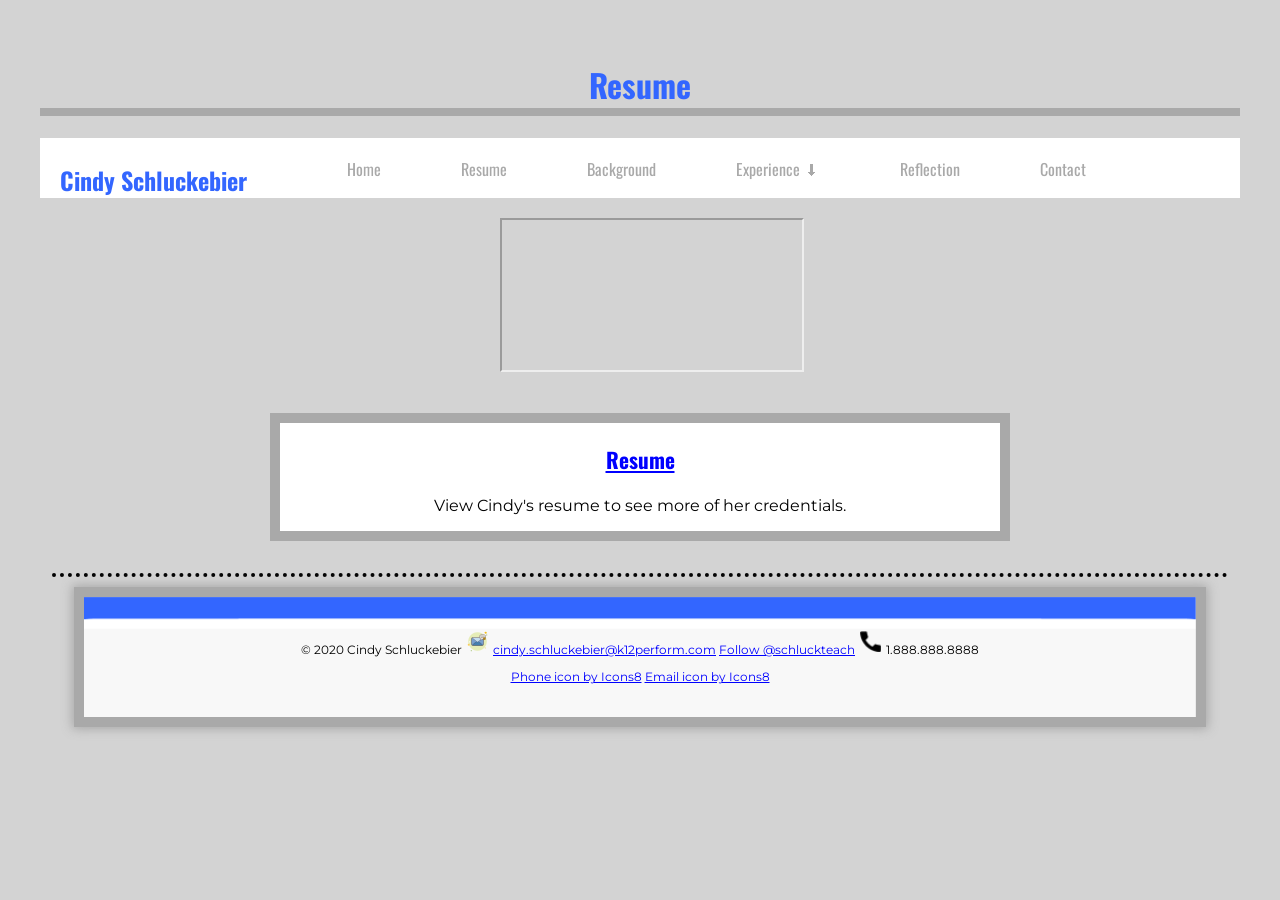
<file: islt_7310/resume.html>
<!DOCTYPE html>
<html lang="en-US">
<!--
    Title: Resume Page
    Use: Link Resume to site
    Author: Cindy Schluckebier
    Developed: April 15, 2020
    Tested: May 11, 2020; Passed on Firefox and Chrome
-->
<head>
    <title>Resume</title>
    <meta charset="utf-8">
    <meta name="viewport" content="width=device-width, initial-scale=1">
    <link rel="stylesheet" href="style.css">
    <link rel="stylesheet" href="nav.css">
    <link rel="shortcut icon" href="favicon.png">
    <link href="https://fonts.googleapis.com/css2?family=Oswald:wght@700&display=swap" rel="stylesheet">
    <link href="https://fonts.googleapis.com/css2?family=Montserrat&display=swap" rel="stylesheet">
    
    <style>
        main h3 {text-align: center; margin-top: 1em;}
    </style>
</head>

<body>
    <header>
        <h1>Resume</h1>
    </header>
<nav class="nav">
    <p class="cindy">Cindy Schluckebier</p>
    <label for="toggle">&#9776;</label>
    <input type="checkbox" id="toggle"/>
    <ul id="menu">
        <li><a href="index.html">Home</a></li>
        <li><a href="resume.html">Resume</a></li>
        <li><a href="background.html">Background</a></li>
        <li><a href="experience.html">Experience &#129067;</a>
            <ul class="goals"> 
            <li><a href="experience.html#Clat">Clatworthy's</a></li>
            <li><a href="experience.html#nf">New Franklin</a></li>
            <li><a href="experience.html#ati">Independence</a></li>
            </ul>
        </li>
        <li><a href="reflection.html">Reflection</a></li>
        <li><a href="contact.html">Contact</a></li>
    </ul>
    </nav>
    <main>
        <div class="iframe-container">
        <iframe src="https://www.youtube.com/embed/9vWklRmH1GE"  allow="accelerometer; autoplay; encrypted-media; gyroscope; picture-in-picture" allowfullscreen></iframe>
            
        </div>
        <section class="resume">
        <h3>
        <a href="docs/schluckebierresume.pdf">Resume</a></h3>
            <p>View Cindy's resume to see more of her credentials.</p>
        </section>
    </main>
<footer>
        <section class="box">
        <p>
        &copy; 2020 Cindy Schluckebier
   
        <img src="images/email.png" alt="email" class="email">
        <img src="images/email.png" alt="email" class="emailbig">
        <a href="mailto:cindy.schluckebier@k12perform.com">cindy.schluckebier@k12perform.com</a>
            
        <a href="https://twitter.com/schluckteach?ref_src=twsrc%5Etfw" class="twitter-follow-button" data-show-count="false">Follow @schluckteach</a><script async src="https://platform.twitter.com/widgets.js">
        </script>
    
        <img src="images/phone.png" alt="phone" class="phone">
        <img src="images/phone.png" alt="phone" class="phonebig">
        1.888.888.8888
            </p>

        <p><a href="https://icons8.com/icon/5402/phone">Phone icon by Icons8</a>
        <a href="https://icons8.com/icon/43999/email">Email icon by Icons8</a></p>
        </section>
    </footer>

</body>
</html>
</file>
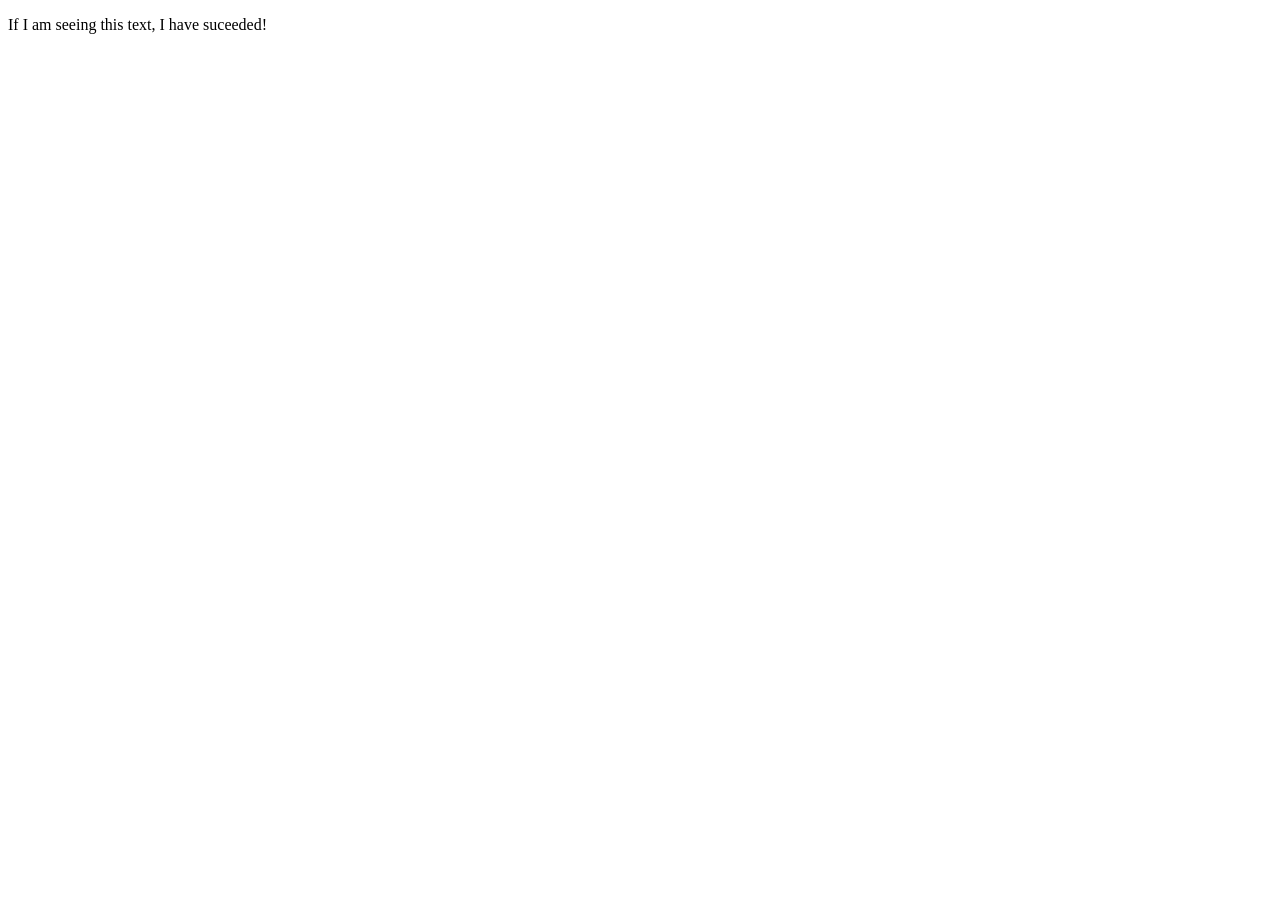
<file: islt_7310/Schluckebier_Basic_Web_Page.html>
<!DOCTYPE html>
<html lang="en-US">
     <!--
        This document is a template this course.
    -->
<head>
   
    <meta charset="utf-8">
    <title>Page Title</title>
</head>
<body>
    <!--<p>This is a comment that I should not see.</p>-->
    <p>If I am seeing this text, I have suceeded!</p>
</body>
</html>
</file>
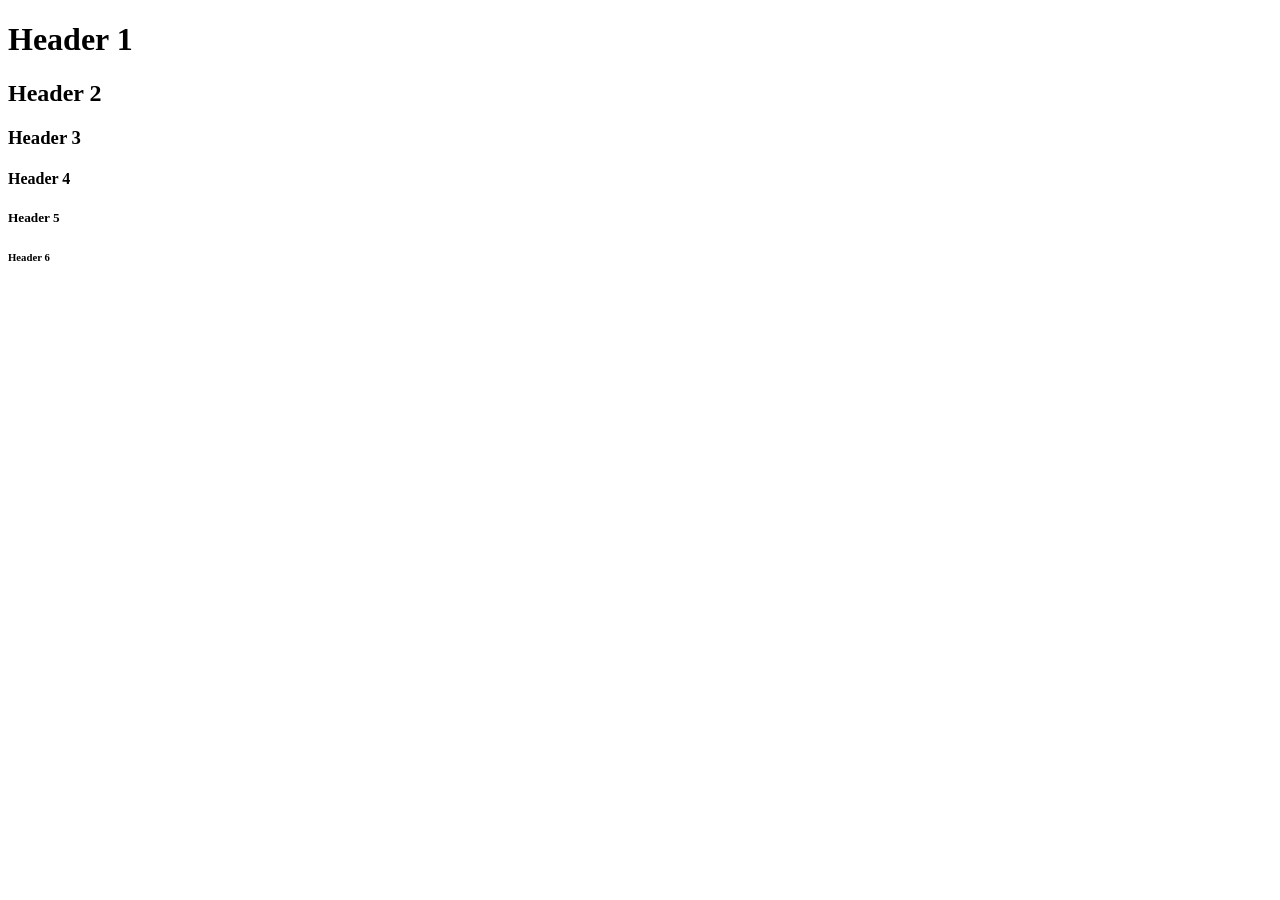
<file: islt_7310/webpageTest.html>
<!DOCTYPE html>
<html lang="en-US">
<head>
    <title>testing your website</title>
    <meta charset="utf-8">
</head>
<body>
    <h1>Header 1</h1>
    <h2>Header 2</h2>
    <h3>Header 3</h3>
    <h4>Header 4</h4>
    <h5>Header 5</h5>
    <h6>Header 6</h6>
</body>
</html>
</file>
<file: islt_7310/style.css>
/*******************************************************************
* Description: Primary style sheet for Cindy Schluckebier Portfolio
* Author: Cindy Schluckebier
* validated May 11, 2020 
*******************************************************************/

h1 {color: #3366ff; font-size: 2rem; font-family: "Oswald"; text-align: center; border-bottom: solid; border-bottom-width: 8px; border-bottom-color: darkgray; background-color: lightgray;}

h3 {color: #3366ff; font-size: 1.33em; font-family: "Oswald";}

h4 {font-size: 1.25em; font-family: "Montserrat"}

body {font-family: "Montserrat"; background-color: lightgray; margin: 15px; padding: 25px;}

main p {font-size: 1em; font-family: "Montserrat"}

/****home page code is below *****/
#welcome { background: white; float: left; width: 75%; max-width: 75%; padding-left: 20px; padding-right: 20px;}

#imageschluck {padding: 8px; border-style: solid; border-width: 15px; border-color: darkgray;float: right; margin-top: 2em; margin-right: 2em; max-width: 400px; height: auto; }

.Teacher {font-size: 1em; font-family: "Montserrat"; color: #000; }

#glance {float: left; max-width: 100%; padding-left: 20px; padding-right: 20px;}

#column1 {background: white; float: left; height: 200px; padding: 10px; width: 350px; max-width: 30%; margin-right: 2em; margin-left: 2em;}

#Certs {background: darkgrey; float: left; padding: 10px; width: 350px; max-width: 30%; height: 200px; margin-right: 2em;} 

#column3 {background: white; float: left; height: 200px; padding: 10px; width: 350px; max-width: 33%; margin-right: 2em;}

/*resume page code is below */
.iframe-container {
        width: 600px;
        height: auto;
        padding-top: 20px;    
        padding-bottom: 5px;
        margin-left: 460px;
        border: none;
        }  

        .resume {
        margin: auto;
        width: 60%;
        border: 10px solid darkgray;
        background: white;
        margin-top: 2em;
        margin-bottom: 2em;
        text-align: center;
        }   

/*reflection page code is below */
#Personal {max-width: 100%; margin-top: 2em; margin-left: 1em;}

#HQL {float: left; background: white; height: 500px; padding: 15px; width: 350px; max-width: 40%; margin-top: 2em; margin-right: 2em; margin-left: 2em;}

#COL {float: left; background: darkgrey; padding: 15px;  width: 300px; max-width: 30%; height: 500px; margin-top: 2em; margin-left: 2em; margin-right: 2em;} 

#Tech {float: left; background: white; height: 500px; padding: 15px; width: 300px; max-width: 30%; margin-top: 2em; margin-left: 2em; margin-right: 2em;}
p.reflection::first-letter {font-size: 1.33em; color: black; }

p.philosophy::first-line {text-indent: 30px;}

#Goals {margin-top: 1em; margin-right: 1em; margin-left: 1.5em; margin-bottom: 2em; padding: 20px; max-width: 100%; height: auto;}

/* experience page code is below */
#Clat {
        margin-left: 1.5em;
        margin-right: 1em;
        padding: 20px;
        width: 90%;
        border: 10px solid darkgray;
        background-color: white;
        margin-top: 2em;
        margin-bottom: 2em;
        }   

#nf {
        margin-left: 1.5em;
        margin-right: 1em;
        padding: 20px;
        width: 90%;
        border: 10px solid darkgray;
        background-color: white;
        margin-top: 2em;
        margin-bottom: 2em;
        }

#ati {
        margin-left: 1.5em;
        margin-right: 1em;
        padding: 20px;
        width: 90%;
        border: 10px solid darkgray;
        background-color: white;
        margin-top: 2em;
        margin-bottom: 2em;
        }   

/*contact page code is below */          
#connect {
        margin: auto;
        width: 60%;
        border: 10px solid darkgray;
        margin-top: 2em;
        margin-bottom:2em;    
        }


.form{
    display: block;
    font-family: "Montserrat";
    font-size: 1em;
    margin-left: 10em;

}
input {
    
    margin-left: 20em;
    
    width: 20em;
    }
    textarea {
    
    margin-left: 20em;
    width: 20em;
    margin-bottom: 2em;
    }
button{
    margin-left: 50%;
    margin-bottom: 2em;
}
/*background page code is below */
#Experience {margin-left: 1.5em;
        margin-right: 1em;
        padding: 20px;
        width: 90%;
        border: 10px solid darkgray;
        background-color: white;
        margin-top: 2em;
        margin-bottom: 2em;}

table {
    border-collapse: collapse;
}

table th {
    text-align: left;
    background-color: #3366ff;
    color: black;
    padding: 4px 30px 4px 8px;
}

table td {
    border: 1px solid black;
    padding: 4px 8px;
}

table tr:nth-child(odd) td {
    background-color: darkgrey;
    
}
table caption {
    text-align: left;
    font-size: .75em;
}
#Certifications {margin-left: 1.5em;
        margin-right: 1em;
        padding: 20px;
        width: 90%;
        border: 10px solid darkgray;
        background-color: white;
        margin-top: 2em;
        margin-bottom: 2em;}



blockquote {clear: both; font-family: "Montserrat"; font-size: 1em;  max-width: 100%; margin-bottom: 2em; padding-top: 2em;}

/*footer code is below */
main a:link {color: blue;}

.box {
    max-width: 100%;
    height: 80px;
    padding: 20px;
    box-shadow: 0px 0px 10px 2px darkgrey;
    border: 10px solid darkgrey;
    
    background-image: url("images/footer.png");
    background-size: cover;
    margin-left: 1em;
    margin-right: 1em;
    text-align: center;
}
footer {max-width: 100%; margin-top: 2em; border-top: dotted; border-top-color: black; border-top-width: 4px; padding: 10px; clear: both; font-family: "Montserrat"; font-size: .75em; text-align: center; margin-left: 1em; margin-right: 1em;}


footer a:link {color: blue;}

.email {
    width: 25px;
    height: auto;
}
.emailbig {
    position: absolute;
    width: 0;
    -webkit-transition:width 0.3s linear 1s;
    transition:width 0.3s linear 0s; z-index: 10;
}
.email:hover + .emailbig{
    width:50px;
}

.phone {
    width: 25px;
    height: auto;
}
.phonebig {
    position: absolute;
    width: 0;
    -webkit-transition:width 0.3s linear 1s;
    transition:width 0.3s linear 0s; z-index: 10;
}
.phone:hover + .phonebig{
    width:50px;
}


@media screen and (max-width:889px){
    h1{font-size:2em;}
    h3{font-size: 1em;}
    h4{font-size: 1em;}
    main p{font-size: .75em; line-height: 1em;}
    blockquote{font-size: .75em}
    #column1{font-size: 1em;}
    #Certs{font-size: 1em;}
    #column3{font-size: 1em;}
    .Teacher{font-size: .75em;}
    
}

/*media query for home*/
@media screen and (max-width:889px){
    #welcome{width:100%; line-height: 1em; margin-left: 1em;}
    #column1{clear: both; background: lightgrey;  width:350px; height: auto; line-height: 1em; margin-left: 25%; margin-right: 25%;}
    #Certs{clear: both; background: lightgrey; width:350px; height: auto; line-height: 1em; margin-left: 25%; margin-right: 25%;}
    #column3{clear: both; background: lightgrey; width:350px; height: auto; line-height: 1em; margin-left: 25%; margin-right: 25%;}
}

/*media query for resume*/
  @media screen and (max-width:500px){ 
    .iframe-container{margin-left: auto; margin-right: auto; width: 300px; height: auto;} 
}
  @media screen and (max-width:889px){ 
    .resume{width:100%; line-height: 1em; margin-left: 1em; margin-right: 1em;}
    
}


/*media query for experience*/
@media screen and (max-width:889px){
    #Clat {width:90%; line-height: 1em; margin-left: auto; margin-right: auto;}
    #nf {width:90%; line-height: 1em; margin-left: auto; margin-right: auto;}
    #ati {width:90%; line-height: 1em; margin-left: auto; margin-right: auto;}
}
/*media query for reflection*/
@media screen and (max-width:889px){
    #Personal{clear:both; width:100%; line-height: 1em; margin-left: 1em;}
    #HQL{clear:both; width:100%; height: auto; line-height: 1em; margin-left: 1em;}
    #COL{clear:both; width:100%; height: auto; line-height: 1em; margin-left: 1em;}
    #Tech{clear:both; width:100%; height: auto; line-height: 1em; margin-left: 1em;}
    #Goals{clear:both; width:100%; height: auto; line-height: 1em; margin-left: 1em;}
}
/*media query for background*/
@media screen and (max-width:889px){
     #Experience{width:90%; height: auto; line-height: 1em; margin-left: auto; margin-right: auto;}
     #Certifications{height: auto; width:90%; line-height: 1em; margin-left: auto; margin-right: auto;}
    tr{font-size: .75em;}
    #mobileTable {overflow-x: auto;}
}

/*media query for contact*/
@media screen and (max-width:640px){
     #connect{width:90%; line-height: 1em; margin-left: 1em;}
    .form{
    display: block;
    font-family: "Montserrat";
    font-size: .75em;
    margin-left: auto; margin-right: auto;

}
input {
    
   
    margin-left: auto; margin-right: auto;
    width: 10em;
    }
    textarea {
    margin-left: auto; margin-right: auto;
    width: 10em;
    margin-bottom: 2em;
    }
button{
    margin-left: 50%;
    margin-bottom: 2em;
    
}

/*media query for footer*/
@media screen and (max-width: 640px) {
    .box {clear:both; width:90%; height: auto; line-height: 1em; margin-left: auto; margin-right: auto; padding-bottom: 2px;}
     
}

/*print page*/
@media print{
    *{
    background: transparent;
    color: #000;
    font-family: serif;
    }
    }
@media print{
    h1 {
        font-family:"Oswald";
        color: black;}
    h3 {
        font-family: "Oswald";
        color: black;}
    }
@media print{
    .nav {display: none;}
    .box {display:none;}
    }
    
@media print{
    #welcome {width: 10cm; height: auto;}
    #glance {display:none;}
    #column1 {display:none;}
    #Certs {display:none;}
    #column3 {display:none;}
}
</file>
<file: islt_7310/nav.css>
/*****************************************************************
* Description: Navigation sheet for Cindy Schluckebier Portfolio
* Author: Cindy Schluckebier
* validated May 8, 2020 
*******************************************************************/
nav{
    width: 100%;
    height: 60px;
    background-color: white;
    }

.cindy{font-family: "Oswald";
        color: #3366ff;
        font-size: 1.5em;
        font-weight: bold;
        padding: 0px 20px;}

nav p{
    font-family: "Oswald";
    color: #3366ff;
    font-size: 1.1667em; 
    float: left;
    padding: 0px 20px;
    }


nav ul{
    float: left;
    }
nav ul li{
    float: left;
    list-style: none;
    position: relative;
    text-align: center;
    padding: 0px 10px;
    }

nav ul li a{
    display: block;
    font-family: "Oswald";
    color: darkgray;
    font-size: 1em;
    padding: 3px 30px;
    text-decoration: none;
    text-align: center;
    }
nav ul li a:hover{
    background-color: #3366ff;
}
nav ul li ul{
    display: none;
    position: absolute;
    background-color: white;
    text-align: center;
    }
nav ul li:hover ul{
    display: block;
    }
nav ul li ul li a{
    padding: 3px 15px;
    }
nav ul li ul li a:hover{
    background-color: #3366ff;
    }
label {
    margin: 0 40px 0 0;
    font-size: 26px;
    line-height: 70px;
    display: none;
}
#toggle {
    display: none;
}

@media only screen and (max-width: 700px){
.cindy {
            font-size: .75em;
    }
@media only screen and (max-width: 640px){
    label {
        display: block;
    }
   
    .goals {
        display: none;
    }
    
    
    }
    #menu {
        text-align: center;
        display: none;
        font-size: .75em;
        float: none;
    }
    #menu li {
        float: none;        
        padding: 0px 10px;
        margin: 0;
    }
    #menu a {
        background-color: white;
        width: 100%;
        display: block;
        font-size: 1em;
        padding: 3px 30px;
    }
     
    
    #menu a:hover{
        background-color: #3366ff;
    }
    #toggle:checked + #menu {
        display: block;
    }
}
</file>
